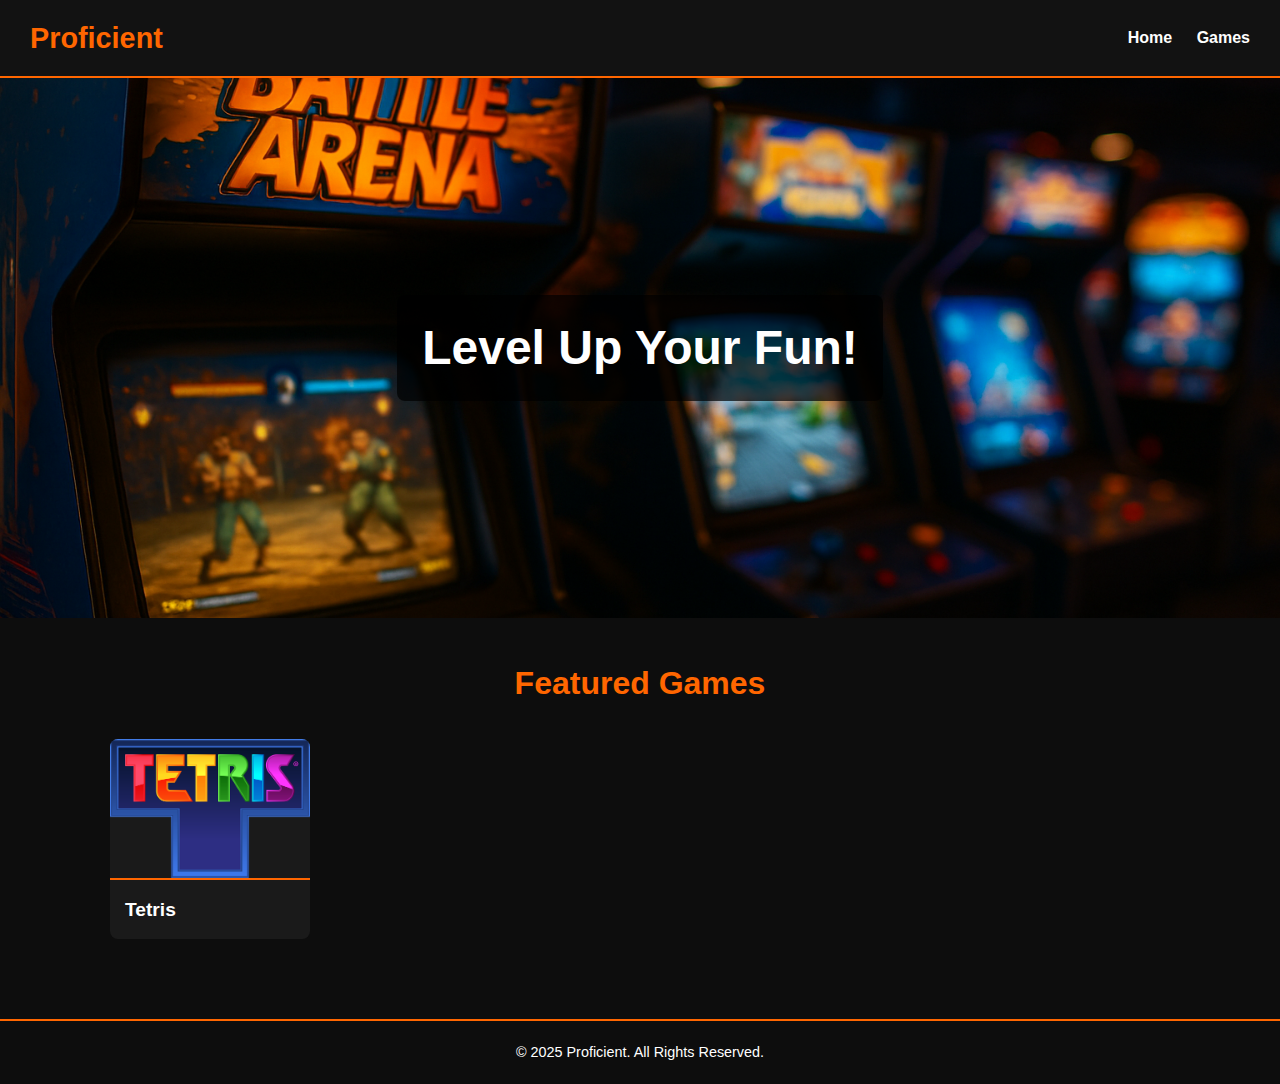
<file: index.html>
<!DOCTYPE html>
<html lang="en">
<head>
    <meta charset="UTF-8">
    <meta name="viewport" content="width=device-width, initial-scale=1.0">
    <title>Proficient</title>
    <link rel="stylesheet" href="styles.css">
</head>
<body>
    <header>
        <h1>Proficient</h1>
        <nav>
            <a href="index.html">Home</a>
            <a href="games.html">Games</a>
        </nav>
    </header>

    <section class="hero">
        <h2>Level Up Your Fun!</h2>
    </section>

    <section class="games-section">
        <h3>Featured Games</h3>
        <div class="games-grid">
                    <a href="tetris.html" class="game-card">
                <img src="img/Tetris_logo.png" alt="Tetris">
                <h4>Tetris</h4>
            </a>
        </div>
    </section>

    <footer>
        &copy; 2025 Proficient. All Rights Reserved.
    </footer>
</body>
</html>
</file>
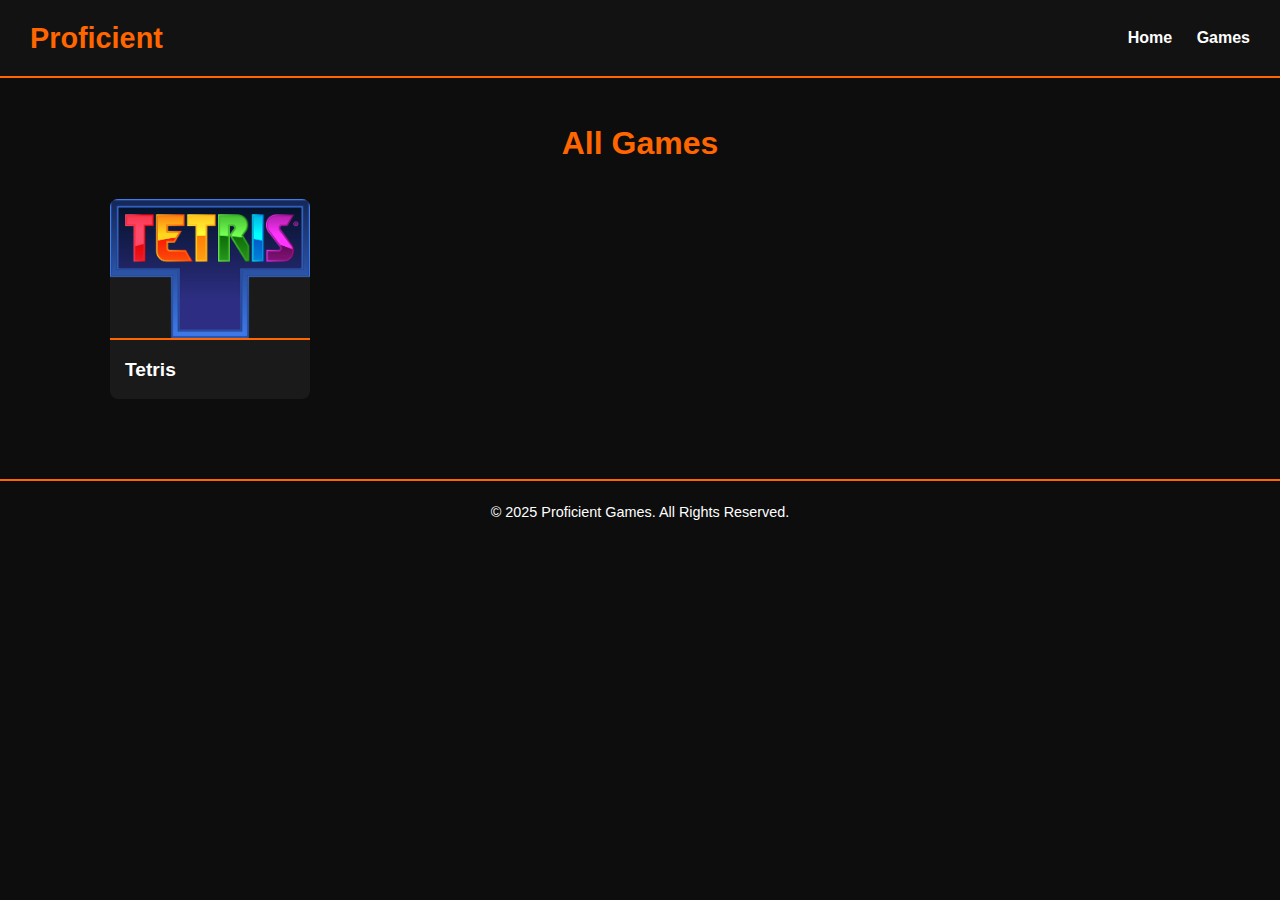
<file: games.html>
<!DOCTYPE html>
<html lang="en">
<head>
    <meta charset="UTF-8">
    <meta name="viewport" content="width=device-width, initial-scale=1.0">
    <title>Proficient - Games</title>
    <link rel="stylesheet" href="styles.css">
</head>
<body>
    <header>
        <h1>Proficient</h1>
        <nav>
            <a href="index.html">Home</a>
            <a href="games.html">Games</a>
        </nav>
    </header>

    <section class="games-section">
        <h2>All Games</h2>
        <div class="games-grid">
 <a href="tetris.html" class="game-card">
                <img src="img/Tetris_logo.png" alt="Tetris">
                <h4>Tetris</h4>
            </a>
        </div>
    </section>

    <footer>
        &copy; 2025 Proficient Games. All Rights Reserved.
    </footer>
</body>
</html>
</file>
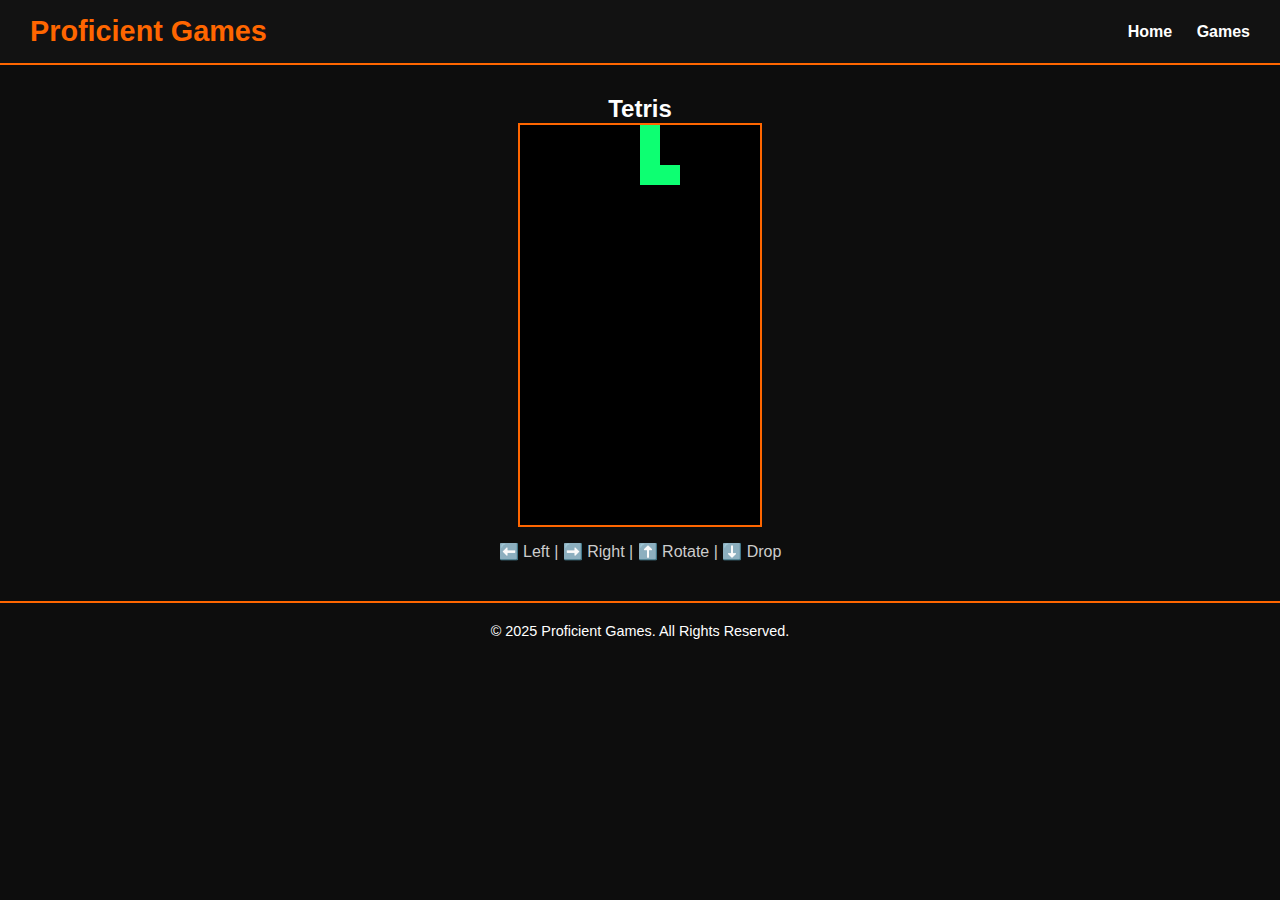
<file: tetris.html>
<!DOCTYPE html>
<html lang="en">
<head>
    <meta charset="UTF-8">
    <meta name="viewport" content="width=device-width, initial-scale=1.0">
    <title>Proficient - Tetris</title>
    <style>
        * {
            margin: 0;
            padding: 0;
            box-sizing: border-box;
        }

        body {
            font-family: Arial, sans-serif;
            background-color: #0d0d0d;
            color: white;
            text-align: center;
        }

        header {
            background: #121212;
            padding: 15px 30px;
            display: flex;
            justify-content: space-between;
            align-items: center;
            border-bottom: 2px solid #ff6600;
        }

        header h1 {
            font-size: 1.8rem;
            color: #ff6600;
        }

        nav a {
            color: white;
            text-decoration: none;
            margin-left: 20px;
            font-weight: bold;
            transition: color 0.3s ease;
        }

        nav a:hover {
            color: #ff6600;
        }

        .game-container {
            margin: 30px auto;
            display: flex;
            flex-direction: column;
            align-items: center;
        }

        canvas {
            background: #111;
            border: 2px solid #ff6600;
        }

        .controls {
            margin-top: 15px;
            font-size: 1rem;
            color: #ccc;
        }

        footer {
            text-align: center;
            padding: 20px;
            border-top: 2px solid #ff6600;
            margin-top: 40px;
            font-size: 0.9rem;
        }
    </style>
</head>
<body>
    <header>
        <h1>Proficient Games</h1>
        <nav>
            <a href="index.html">Home</a>
            <a href="games.html">Games</a>
        </nav>
    </header>

    <section class="game-container">
        <h2>Tetris</h2>
        <canvas id="tetris" width="240" height="400"></canvas>
        <div class="controls">
            ⬅️ Left | ➡️ Right | ⬆️ Rotate | ⬇️ Drop
        </div>
    </section>

    <footer>
        &copy; 2025 Proficient Games. All Rights Reserved.
    </footer>

    <script>
        const canvas = document.getElementById('tetris');
        const context = canvas.getContext('2d');
        context.scale(20, 20);

        const matrix = [
            [0, 0, 0],
            [1, 1, 1],
            [0, 1, 0],
        ];

        function arenaSweep() {
            let rowCount = 1;
            outer: for (let y = arena.length - 1; y >= 0; --y) {
                for (let x = 0; x < arena[y].length; ++x) {
                    if (arena[y][x] === 0) {
                        continue outer;
                    }
                }
                const row = arena.splice(y, 1)[0].fill(0);
                arena.unshift(row);
                ++y;
            }
        }

        function collide(arena, player) {
            const m = player.matrix;
            const o = player.pos;
            for (let y = 0; y < m.length; ++y) {
                for (let x = 0; x < m[y].length; ++x) {
                    if (m[y][x] !== 0 &&
                        (arena[y + o.y] &&
                         arena[y + o.y][x + o.x]) !== 0) {
                        return true;
                    }
                }
            }
            return false;
        }

        function createMatrix(w, h) {
            const matrix = [];
            while (h--) {
                matrix.push(new Array(w).fill(0));
            }
            return matrix;
        }

        function createPiece(type) {
            if (type === 'T') {
                return [
                    [0, 0, 0],
                    [1, 1, 1],
                    [0, 1, 0],
                ];
            } else if (type === 'O') {
                return [
                    [2, 2],
                    [2, 2],
                ];
            } else if (type === 'L') {
                return [
                    [0, 3, 0],
                    [0, 3, 0],
                    [0, 3, 3],
                ];
            } else if (type === 'J') {
                return [
                    [0, 4, 0],
                    [0, 4, 0],
                    [4, 4, 0],
                ];
            } else if (type === 'I') {
                return [
                    [0, 5, 0, 0],
                    [0, 5, 0, 0],
                    [0, 5, 0, 0],
                    [0, 5, 0, 0],
                ];
            } else if (type === 'S') {
                return [
                    [0, 6, 6],
                    [6, 6, 0],
                    [0, 0, 0],
                ];
            } else if (type === 'Z') {
                return [
                    [7, 7, 0],
                    [0, 7, 7],
                    [0, 0, 0],
                ];
            }
        }

        function drawMatrix(matrix, offset) {
            matrix.forEach((row, y) => {
                row.forEach((value, x) => {
                    if (value !== 0) {
                        context.fillStyle = colors[value];
                        context.fillRect(x + offset.x,
                                         y + offset.y,
                                         1, 1);
                    }
                });
            });
        }

        function draw() {
            context.fillStyle = '#000';
            context.fillRect(0, 0, canvas.width, canvas.height);
            drawMatrix(arena, {x:0, y:0});
            drawMatrix(player.matrix, player.pos);
        }

        function merge(arena, player) {
            player.matrix.forEach((row, y) => {
                row.forEach((value, x) => {
                    if (value !== 0) {
                        arena[y + player.pos.y][x + player.pos.x] = value;
                    }
                });
            });
        }

        function playerDrop() {
            player.pos.y++;
            if (collide(arena, player)) {
                player.pos.y--;
                merge(arena, player);
                playerReset();
                arenaSweep();
            }
            dropCounter = 0;
        }

        function playerMove(dir) {
            player.pos.x += dir;
            if (collide(arena, player)) {
                player.pos.x -= dir;
            }
        }

        function playerReset() {
            const pieces = 'TJLOSZI';
            player.matrix = createPiece(pieces[pieces.length * Math.random() | 0]);
            player.pos.y = 0;
            player.pos.x = (arena[0].length / 2 | 0) -
                           (player.matrix[0].length / 2 | 0);
            if (collide(arena, player)) {
                arena.forEach(row => row.fill(0));
            }
        }

        function playerRotate(dir) {
            const pos = player.pos.x;
            let offset = 1;
            rotate(player.matrix, dir);
            while (collide(arena, player)) {
                player.pos.x += offset;
                offset = -(offset + (offset > 0 ? 1 : -1));
                if (offset > player.matrix[0].length) {
                    rotate(player.matrix, -dir);
                    player.pos.x = pos;
                    return;
                }
            }
        }

        function rotate(matrix, dir) {
            for (let y = 0; y < matrix.length; ++y) {
                for (let x = 0; x < y; ++x) {
                    [
                        matrix[x][y],
                        matrix[y][x],
                    ] = [
                        matrix[y][x],
                        matrix[x][y],
                    ];
                }
            }
            if (dir > 0) {
                matrix.forEach(row => row.reverse());
            } else {
                matrix.reverse();
            }
        }

        let dropCounter = 0;
        let dropInterval = 1000;
        let lastTime = 0;

        function update(time = 0) {
            const deltaTime = time - lastTime;
            lastTime = time;
            dropCounter += deltaTime;
            if (dropCounter > dropInterval) {
                playerDrop();
            }
            draw();
            requestAnimationFrame(update);
        }

        const colors = [
            null,
            '#FF0D72',
            '#0DC2FF',
            '#0DFF72',
            '#F538FF',
            '#FF8E0D',
            '#FFE138',
            '#3877FF'
        ];

        const arena = createMatrix(12, 20);

        const player = {
            pos: {x:0, y:0},
            matrix: null,
        };

        document.addEventListener('keydown', event => {
            if (event.keyCode === 37) {
                playerMove(-1);
            } else if (event.keyCode === 39) {
                playerMove(1);
            } else if (event.keyCode === 40) {
                playerDrop();
            } else if (event.keyCode === 38) {
                playerRotate(1);
            }
        });

        playerReset();
        update();
    </script>
</body>
</html>
</file>
<file: styles.css>
* {
    margin: 0;
    padding: 0;
    box-sizing: border-box;
}

body {
    font-family: Arial, sans-serif;
    background-color: #0d0d0d;
    color: white;
    line-height: 1.6;
}

header {
    background: #121212;
    padding: 15px 30px;
    display: flex;
    justify-content: space-between;
    align-items: center;
    border-bottom: 2px solid #ff6600;
}

header h1 {
    font-size: 1.8rem;
    color: #ff6600;
}

nav a {
    color: white;
    text-decoration: none;
    margin-left: 20px;
    font-weight: bold;
    transition: color 0.3s ease;
}

nav a:hover {
    color: #ff6600;
}

/* From first stylesheet only */
.hero {
    background: url('img/banner.png') no-repeat center center/cover;
    height: 60vh;
    display: flex;
    align-items: center;
    justify-content: center;
    text-align: center;
}

.hero h2 {
    font-size: 3rem;
    background: rgba(0, 0, 0, 0.7);
    padding: 15px 25px;
    border-radius: 8px;
}

.games-section {
    padding: 40px 20px;
    max-width: 1100px;
    margin: auto;
}

/* Merged: support h2 from second, h3 from first */
.games-section h2,
.games-section h3 {
    text-align: center;
    font-size: 2rem;
    margin-bottom: 30px;
    color: #ff6600;
}

.games-grid {
    display: grid;
    grid-template-columns: repeat(auto-fit, minmax(250px, 1fr));
    gap: 20px;
}

.game-card {
    background: #1a1a1a;
    border-radius: 8px;
    overflow: hidden;
    transition: transform 0.3s ease, box-shadow 0.3s ease;
    text-decoration: none; /* From first stylesheet only */
    color: white; /* From first stylesheet only */
    width: 200px; /* From first stylesheet only */
    height: 200px; /* From first stylesheet only */
}

.game-card img {
    width: 100%;
    display: block;
}

.game-card h4 {
    padding: 15px;
    font-size: 1.2rem;
    border-top: 2px solid #ff6600;
}

.game-card:hover {
    transform: scale(1.05);
    box-shadow: 0px 0px 15px rgba(255, 102, 0, 0.7);
}

footer {
    text-align: center;
    padding: 20px;
    border-top: 2px solid #ff6600;
    margin-top: 40px;
    font-size: 0.9rem;
}
footer a {
    color: #ff6600;
    text-decoration: none;
}
</file>
